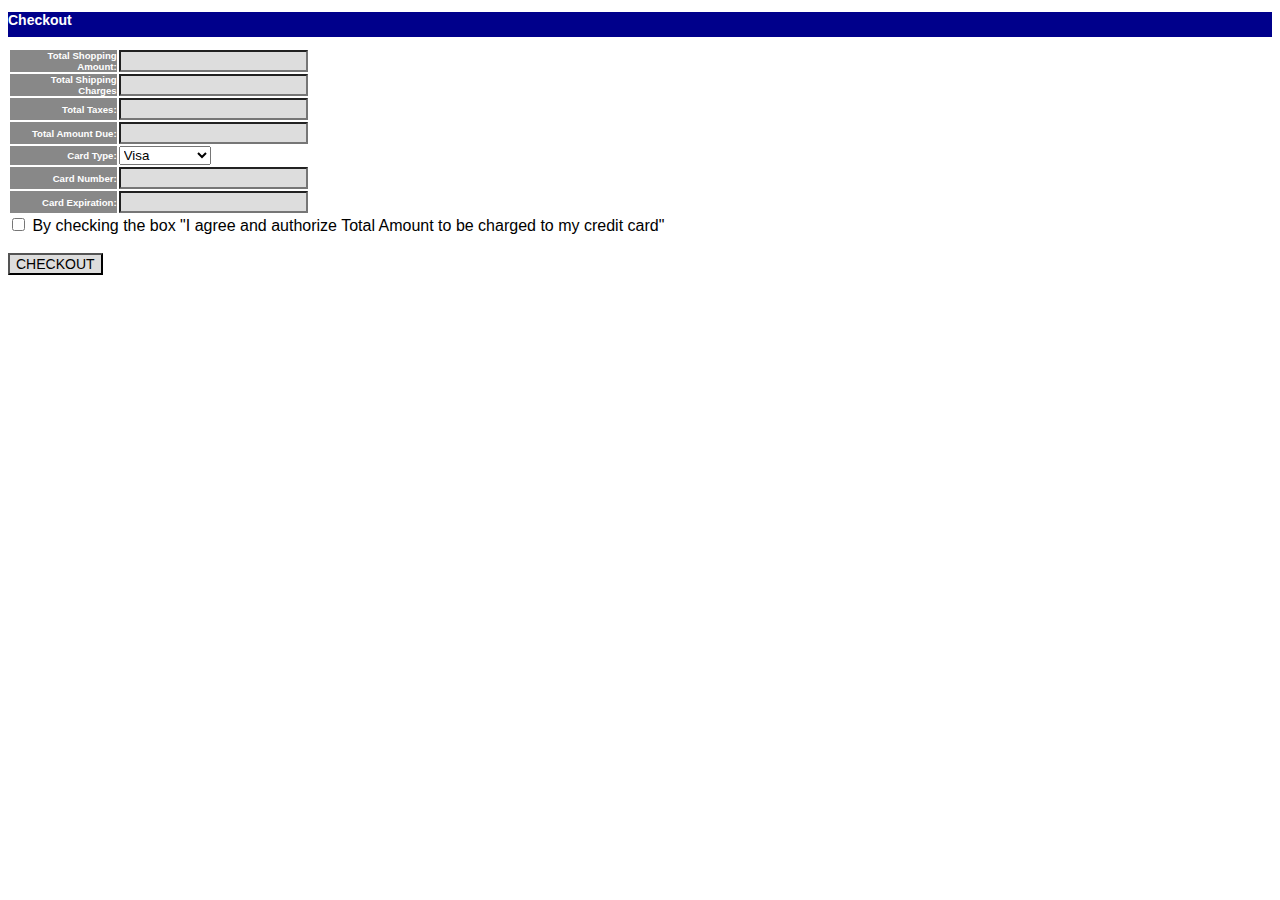
<file: checkout.html>
<!DOCTYPE html>


<html lang="en">
<head>
    	<link rel="stylesheet" type="text/css" href="styles.css">
        <script src="main.js"></script>
		<title> Checkout </title>
		<script src="https://ajax.googleapis.com/ajax/libs/jquery/3.4.1/jquery.min.js"></script>
		<script type="text/javascript">
		function validateForm() {
			//document.getElementById('myMessages').innerHTML = "Successfully Submitted!";
			$("#myMessgaes").text("Your informationis successfully submitted!");
			return true;
		}
			// AJAX code
		function loadDoc() {
			var xttp = new XMLHttpRequest();
			xttp.onreadystatechange = function () {
				if (this.readyState == 4 && this.status == 200) {
					document.getElementById("ajaxDemo").value = this.responseText;
				}
			};
			xttp.open("Get", "ajaxContent.txt", true);
			xttp.send();
		}
        function getTotal() {
        if (window.XMLHttpRequest) {
			xmlhttp = new XMLHttpRequest();
		}
		else {
			xmlhttp = new ActiveXObject("Microsoft.XMLHTTP)");
		}
		xmlhttp.onreadystatechange = function () {
			if (this.readyState == 4 && this.status == 200) {
				var obj = eval(this.responseText);
				for ( i = 0; i < obj.length; i++) {
					document.getElementById("totalKart").value=obj[i].totalKart;
                    document.getElementById("totalShipping").value=parseFloat(obj[i].totalKart*.03).toFixed(2);
                    document.getElementById("totalTaxes").value=parseFloat(obj[i].totalKart*.08).toFixed(2);
                    var total = obj[i].totalKart;
                    var shipping = parseFloat(obj[i].totalKart*.03).toFixed(2);
                    var tax = parseFloat(obj[i].totalKart*.08).toFixed(2);
                    var gTotal = Number(total)+Number(shipping)+Number(tax);
                    document.getElementById("totalDue").value=parseFloat(gTotal).toFixed(2);
				}
			}
		};
		xmlhttp.open("GET", "getKartTotal.php",true);
		xmlhttp.send()
		}
		function showState() {
		if (window.XMLHttpRequest) {
			xmlhttp = new XMLHttpRequest();
		}
		else {
			xmlhttp = new ActiveXObject("Microsoft.XMLHTTP)");
		}
		xmlhttp.onreadystatechange = function () {
			if (this.readyState == 4 && this.status == 200) {
				var obj = eval(this.responseText);
				var x = document.getElementById("stateDD");

				for ( i = 0; i < obj.length; i++) {
					var option = document.createElement ("option");
					option.value = obj[i].stateCode;
					option.text = obj[i].stateName;
					x.add(option, x[i]);
				}
			}
		};
		xmlhttp.open("GET", "getState.php",true);
		xmlhttp.send();
		}
        function start() {
            getTotal();
            //values();
        }
            
		</script>


	</head>

<body onload="start() ">
<h2> Checkout</h2>

<form name="checkOut" action="insert_credit.php" id="credit" method="post">
 	<table>
        <tr>
			<td class="label"></class> Total Shopping Amount: </td>
            <td> <input type="number" name="totalKart" value="" id ="totalKart" readonly></td>
        </tr>
		<tr>
			<td class="label"></class> Total Shipping Charges </td>
            <td> <input type="number" id="totalShipping" readonly></td>
        </tr>
		<tr>
			<td class="label"></class> Total Taxes: </td>
            <td><input type="number" id = "totalTaxes" readonly></td>
		</tr>
		<tr>
			<td class="label"> Total Amount Due: </td>
			<td> <input type="number" id = "totalDue" readonly></td>
		</tr>
        <tr>
            <td class="label"> Card Type: </td>
            <td><select name="cardType" id="cardType" required="required">
                <option value="Visa">Visa</option>
                <option value="Amex">Amex</option>
                <option value="MasterCard">MasterCard</option>
        </tr>
        <tr>
            <td class="label"> Card Number: </td>
            <td><input type="text"; name ="cardNum" id="cardNum"; title='Please enter digits';
            maxlength="100"></td>
        </tr>
        <tr>
            <td class="label"> Card Expiration: </td>
            <div id = "expiration">
            <td><input type="text"; name="cardExp" id="cardExp"; title='Please enter MM/YYYY';
            pattern="(0[1-9]|10|11|12)/20[0-9]{2}$" maxlength="100"></td>
            </div>
        </tr>
        </table>

        <input type="checkbox" name="agreeMent" required
         value="no" > By checking the box "I agree and authorize Total Amount to be charged to my credit card" <br>

    
   <br><input type="submit" value="CHECKOUT"></td>
</form>

</body>
</html>
</file>
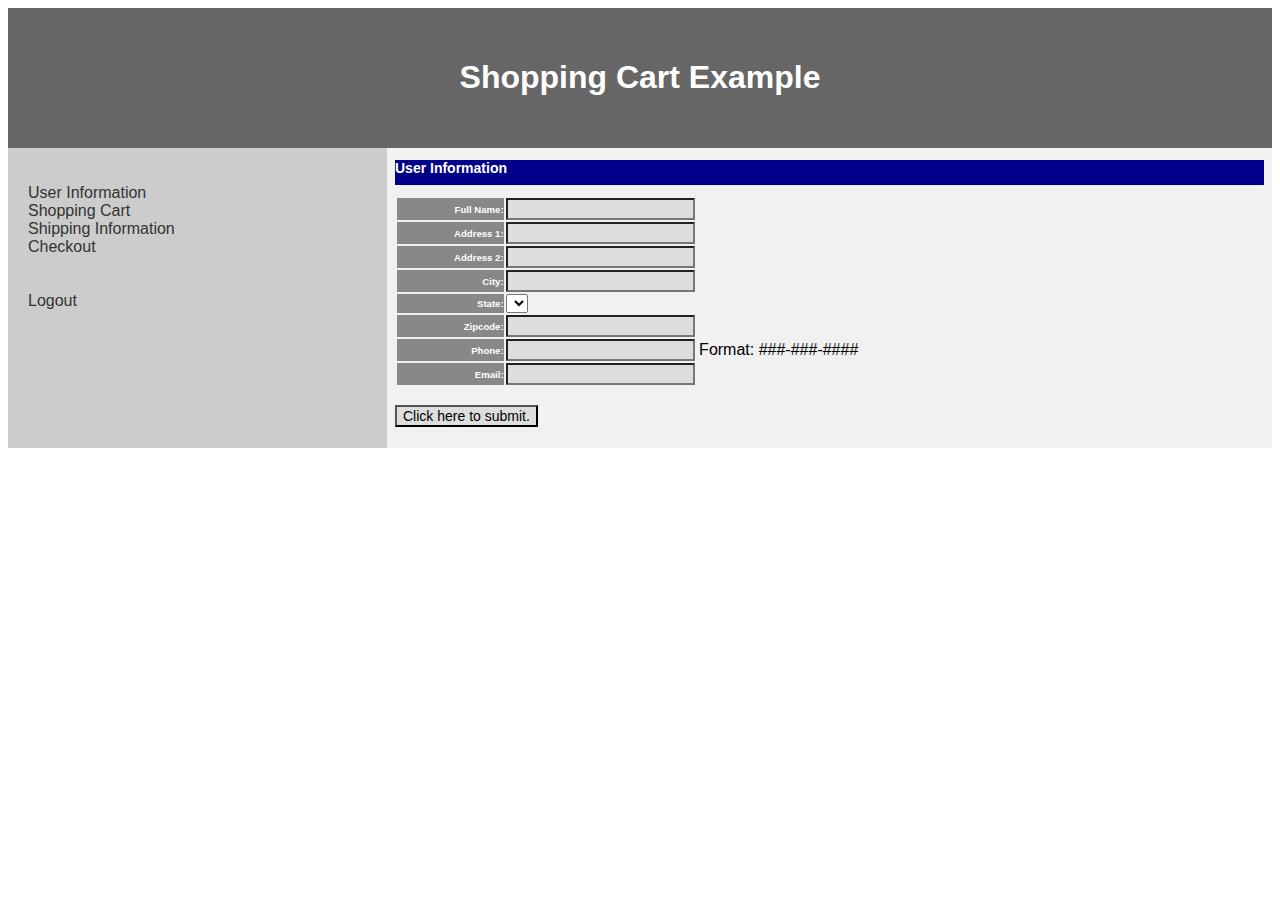
<file: Main_Page.html>
<!DOCTYPE html>
<html lang="en">
<head>
    <meta charset="UTF-8">
    <meta name="viewport" content="width=device-width, initial-scale=1">
    <title>Main Page</title>
    <link rel="stylesheet" type="text/css" href="styles.css">
</head>
<body>
    <header>
        <h1>Shopping Cart Example</h1>
    </header>

<!-- <section> -->
    <nav>
        <ul>
            <li><a href="userinformation.html" target="contentFrame"> User Information</a></li>
            <li><a href="Shopping_Cart.html" target="contentFrame"> Shopping Cart</a></li>
            <li><a href="shipping.html" target="contentFrame"> Shipping Information</a></li>
            <li><a href="checkout.html" target="contentFrame"> Checkout</a></li>
            <li><a> <br/><br>  </a></li>
            <li><a href="logout.php"> Logout</a></li>
        </ul>
    </nav>

    <article class="iframe">
        <iframe class="iframe" height = "600" width="100%" name="contentFrame" src="userinformation.html"></iframe>
    </article>
<!-- </section> -->

<!--     <footer>
        <p>Footer</p>
    </footer> -->
</body>
</html>
</file>
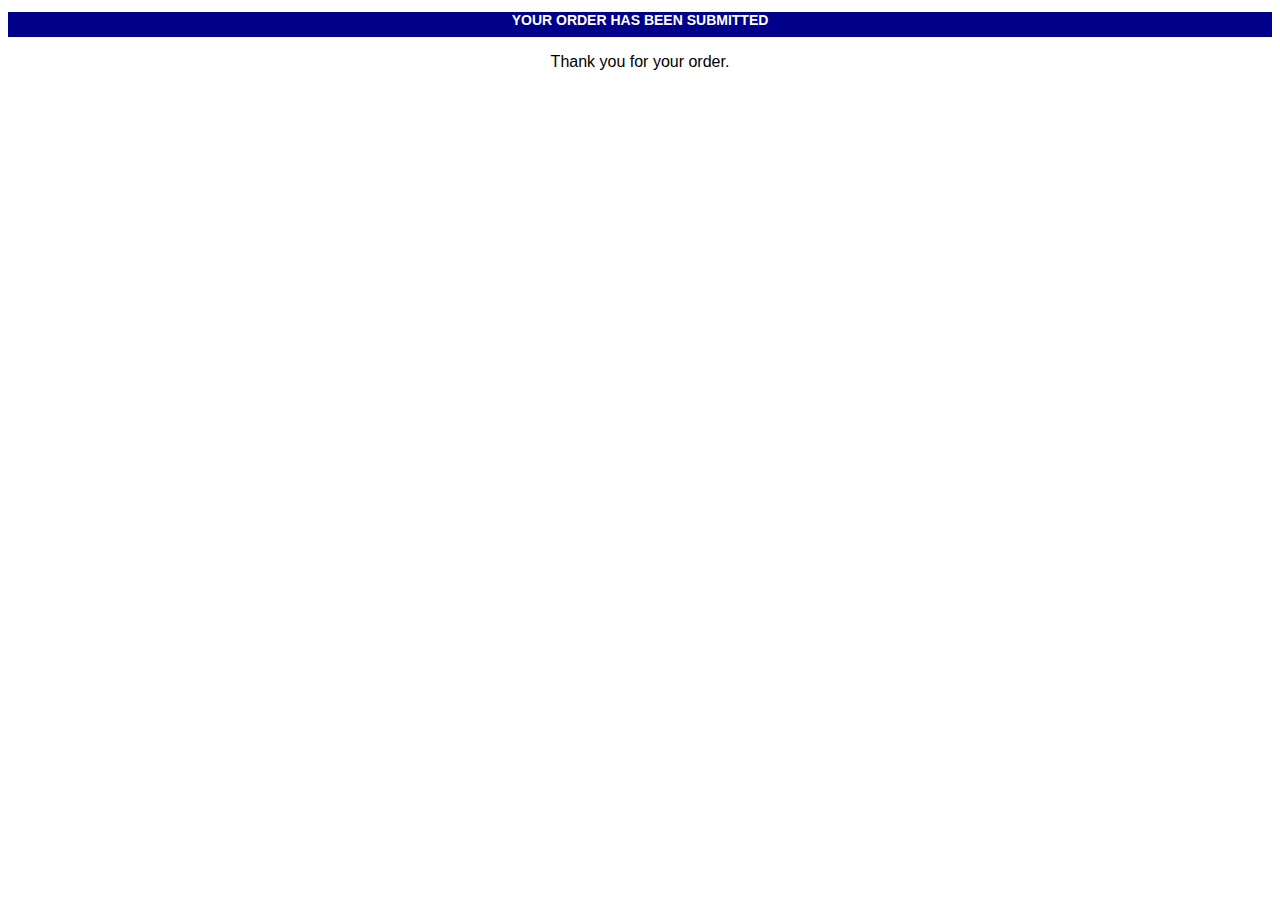
<file: order_confirmation.html>
<!DOCTYPE html>
<html>
<head>
    <link rel="stylesheet" href="styles.css">
</head>
<body>
<h2> <center> YOUR ORDER HAS BEEN SUBMITTED </center></h2>
<form name="Confirmation" >
    <p> <center> Thank you for your order.</center></p>
    <!-- <br><center> <input type="button" value="logout" onclick="window.location.href ='logout.php';" ></center> -->
</form>
</body>
</html>
</file>
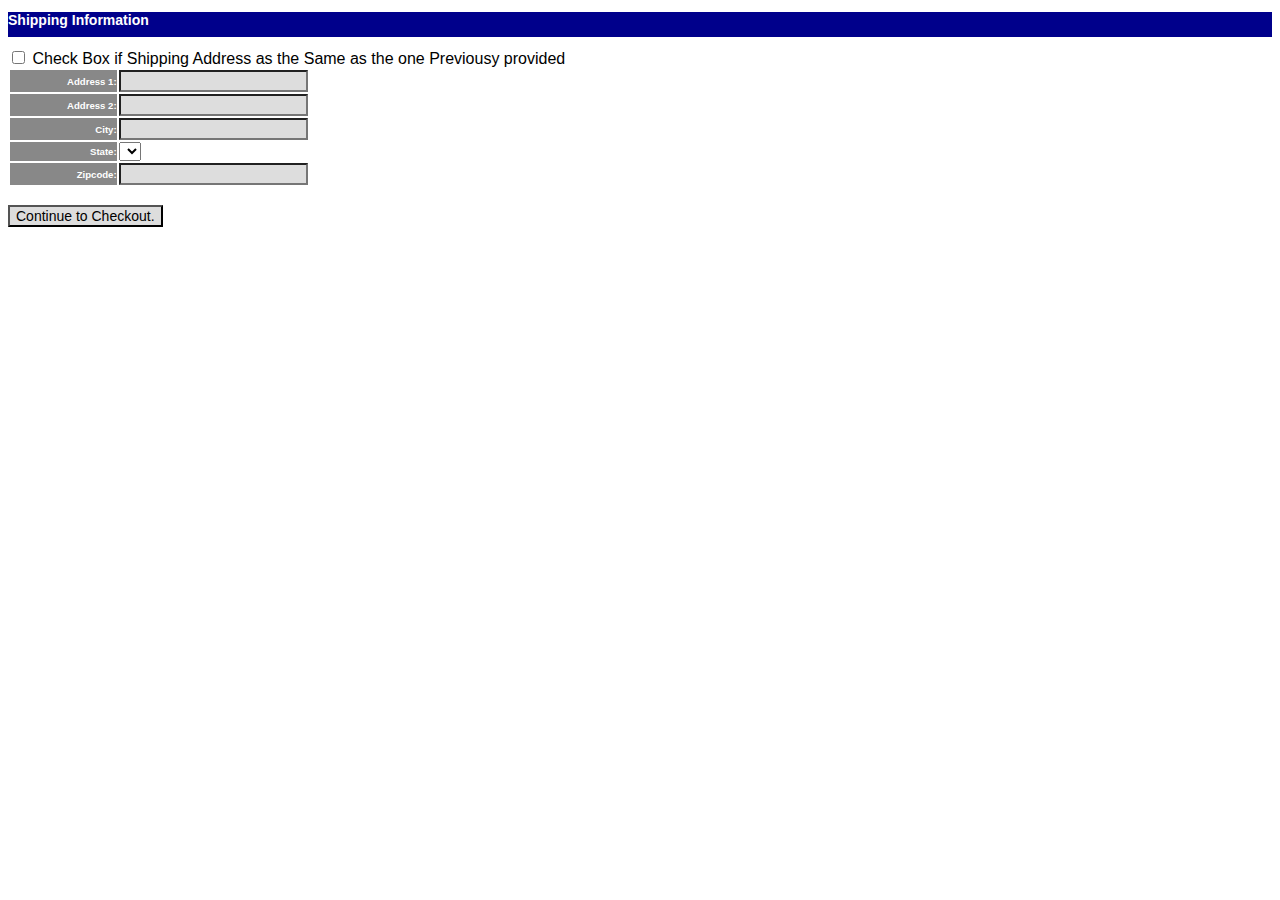
<file: shipping.html>
<!DOCTYPE html>
<html>
    <head>
    
        <link rel="stylesheet" type="text/css" href="styles.css">
		<title> Shipping Information </title>
		<script src="https://ajax.googleapis.com/ajax/libs/jquery/3.4.1/jquery.min.js"></script>
		<script type="text/javascript">
		function validateForm() {
			//document.getElementById('myMessages').innerHTML = "Successfully Submitted!";
			$("#myMessgaes").text("Your informationis successfully submitted!");
			return true;
		}
			// AJAX code
		function loadDoc() {
			var xttp = new XMLHttpRequest();
			xttp.onreadystatechange = function () {
				if (this.readyState == 4 && this.status == 200) {
					document.getElementById("ajaxDemo").value = this.responseText;
				}
			};
			xttp.open("Get", "ajaxContent.txt", true);
			xttp.send();
		}
        function fillUser() {
		if (window.XMLHttpRequest) {
			xmlhttp = new XMLHttpRequest();
		}
		else {
			xmlhttp = new ActiveXObject("Microsoft.XMLHTTP)");
		}
		xmlhttp.onreadystatechange = function () {
			if (this.readyState == 4 && this.status == 200) {
				var obj = eval(this.responseText);
				for ( i = 0; i < obj.length; i++) {
					document.getElementById("address1").value=obj[i].address1;
					document.getElementById("address2").value=obj[i].address2;
                    document.getElementById("city").value=obj[i].city;
                    document.getElementById("stateDD").value=obj[i].state;
                    document.getElementById("zip").value=obj[i].zip;
				}
			}
		};
		xmlhttp.open("GET", "getuser.php",true);
		xmlhttp.send();
		}
		function showState() {
		if (window.XMLHttpRequest) {
			xmlhttp = new XMLHttpRequest();
		}
		else {
			xmlhttp = new ActiveXObject("Microsoft.XMLHTTP)");
		}
		xmlhttp.onreadystatechange = function () {
			if (this.readyState == 4 && this.status == 200) {
				var obj = eval(this.responseText);
				var x = document.getElementById("stateDD");

				for ( i = 0; i < obj.length; i++) {
					var option = document.createElement ("option");
					option.value = obj[i].stateCode;
					option.text = obj[i].stateName;
					x.add(option, x[i]);
				}
			}
		};
		xmlhttp.open("GET", "getState.php",true);
		xmlhttp.send();
		}
        function start() {
            showState();
            fillUser();
        }
            
		</script>

  
    </head>
  
  
    <body onload="showState() ">
    <h2> Shipping Information</h2>
       
    <form action="insert_shipping.php" id="shippingForm" method="post">
        <div>
            <input type="checkbox" name="agreeMent" id="check" onclick="fillUser()"
                value="no" > Check Box if Shipping Address as the Same as the one Previousy provided<br>
            </input>
        </div>
        <table>
            <tr>
				<td class="label"></class> Address 1: </td>
				<td><input type="text"  name="address1" id="address1" required="required"
				title='Enter Address 1' maxlength="100"></td>
			</tr>
			<tr>
				<td class="label"></class> Address 2: </td>
				<td><input type="text"  name="address2" id="address2"
				maxlength="100"></td>
			</tr>
			<tr>
				<td class="label"> City: </td>
				<td><input type="text" name="city" id="city"
				title='Enter City' required="required" maxlength="100"></td>
			</tr>
			<tr>
				<td class="label"> State: </td>
				<td>
				<select type="text" id="stateDD" name="state" >
				<select>
				</td>
			</tr>
			<tr>
				<td class="label"> Zipcode: </td>
				<td><input type="text"  name="zip" id="zip" pattern="(\d{5}([\-]\d{4})?)"
				title='Enter Zipcode' required="required" minlength="5" maxlength="9"></td>
			</tr>
        </table>
        <br><input type="submit" value="Continue to Checkout."></td>
    </form>
    
</body>
</html>
</file>
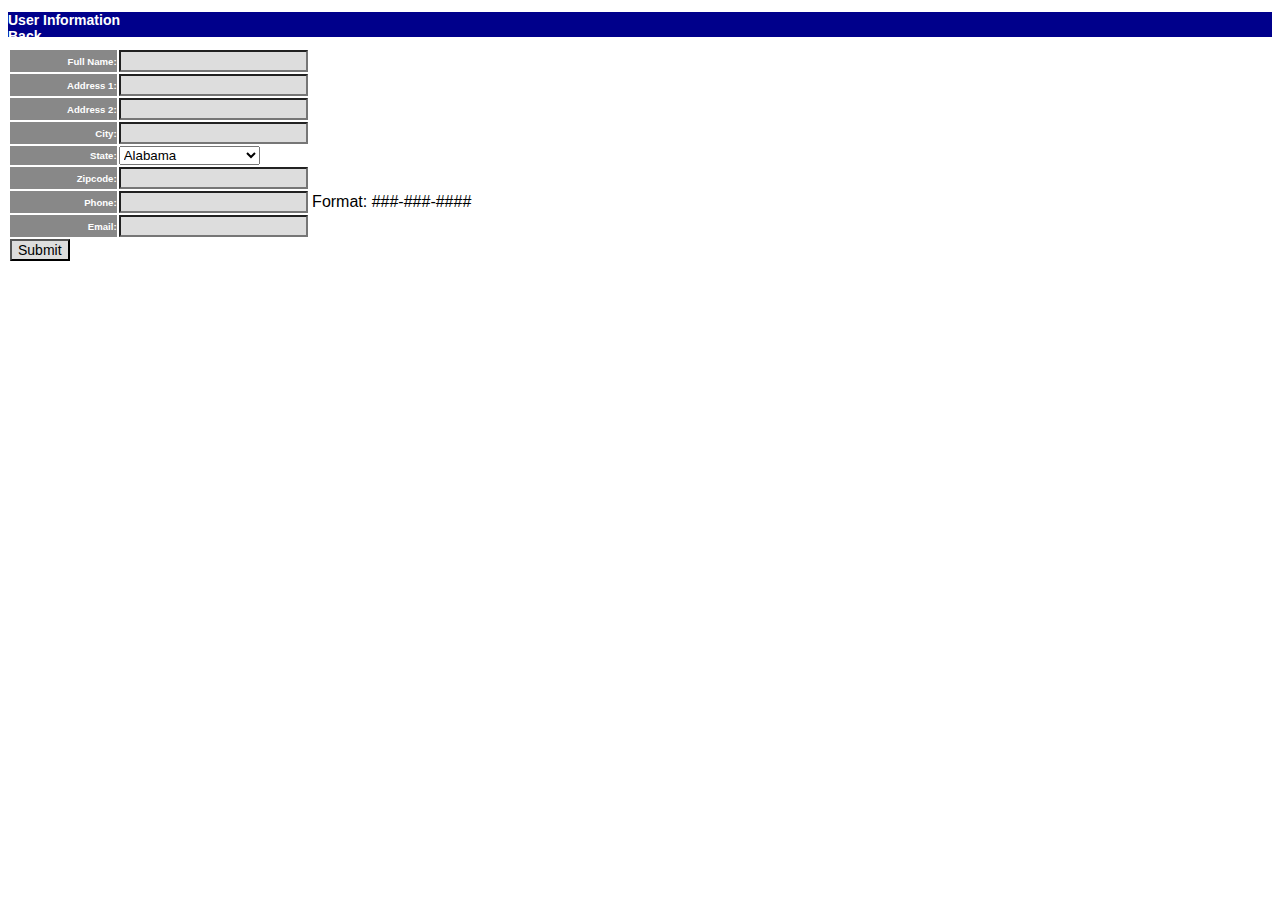
<file: User information.html>
<!DOCTYPE html>

<html lang="en">
	<head>
		<link rel="stylesheet" type="text/css" href="styles.css">
		<title> User Information </title>
		<script type="text/javascript">
		function validateForm() {
			document.getElementById('myMessages').innerHTML = "Successfully Submitted!";
			return false;
		}
		</script>



	</head>

	<body>
	<h2> User Information  <div class="exit-btn"> Back </div> </h2>
		<form action="#" onsubmit="return validateForm()">
 			<table>
				<tr>

					<td class="label"></class> Full Name: </td>
					<td><input type="text" id="fullName" required="required"
					title='Enter Full Name' maxlength="100"></td>
				</tr>
				<tr>
					<td class="label"></class> Address 1: </td>
					<td><input type="text"  id="txtAddress1" required="required"
					title='Enter Address 1' maxlength="100"></td>
				</tr>
				<tr>
					<td class="label"></class> Address 2: </td>
					<td><input type="text"  id="txtAddress2"
					maxlength="100"></td>
				</tr>
				<tr>

					<td class="label"> City: </td>
					<td><input type="text" id="txtCity"
					title='Enter City' required="required" maxlength="100"></td>
				</tr>

					<td class="label"> State: </td>
					<td><select name="State"  required="required">

	<option value="AL">Alabama</option>
	<option value="AK">Alaska</option>
	<option value="AZ">Arizona</option>
	<option value="AR">Arkansas</option>
	<option value="CA">California</option>
	<option value="CO">Colorado</option>
	<option value="CT">Connecticut</option>
	<option value="DE">Delaware</option>
	<option value="DC">District Of Columbia</option>
	<option value="FL">Florida</option>
	<option value="GA">Georgia</option>
	<option value="HI">Hawaii</option>
	<option value="ID">Idaho</option>
	<option value="IL">Illinois</option>
	<option value="IN">Indiana</option>
	<option value="IA">Iowa</option>
	<option value="KS">Kansas</option>
	<option value="KY">Kentucky</option>
	<option value="LA">Louisiana</option>
	<option value="ME">Maine</option>
	<option value="MD">Maryland</option>
	<option value="MA">Massachusetts</option>
	<option value="MI">Michigan</option>
	<option value="MN">Minnesota</option>
	<option value="MS">Mississippi</option>
	<option value="MO">Missouri</option>
	<option value="MT">Montana</option>
	<option value="NE">Nebraska</option>
	<option value="NV">Nevada</option>
	<option value="NH">New Hampshire</option>
	<option value="NJ">New Jersey</option>
	<option value="NM">New Mexico</option>
	<option value="NY">New York</option>
	<option value="NC">North Carolina</option>
	<option value="ND">North Dakota</option>
	<option value="OH">Ohio</option>
	<option value="OK">Oklahoma</option>
	<option value="OR">Oregon</option>
	<option value="PA">Pennsylvania</option>
	<option value="RI">Rhode Island</option>
	<option value="SC">South Carolina</option>
	<option value="SD">South Dakota</option>
	<option value="TN">Tennessee</option>
	<option value="TX">Texas</option>
	<option value="UT">Utah</option>
	<option value="VT">Vermont</option>
	<option value="VA">Virginia</option>
	<option value="WA">Washington</option>
	<option value="WV">West Virginia</option>
	<option value="WI">Wisconsin</option>
	<option value="WY">Wyoming</option>
</select></td>

				<tr>
					<td class="label"> Zipcode: </td>
					<td><input type="text"  id="txtZipcode"
					title='Enter Zipcode' required="required" minlength="5" maxlength="9"></td>
				</tr>
				<tr>
					<td class="label"> Phone: </td>
					<td><input type="tel" name="phone" pattern="^\d{3}-\d{3}-\d{4}$" required="required" title='Enter Phone Number'
					 >
					<span>Format: ###-###-####</span></td>
				</tr>
				<tr>
					<td class="label"> Email: </td>
					<td><input type="email"; name="email"; pattern="[a-z0-9._%+-]+@[a-z0-9]+\.[a-z]{2,}$"; required="required"; title='Please enter valid email';
					 maxlength="100"></td>
				</tr>
				<tr>
					<td colspan="2"><input type="submit" title='Click here to submit.'></td>
				</tr>
				<tr>
					<td colspan="2"><span id="myMessages" style="color:green;"></span>
					</td>
				</tr>
			</table>
		</form>
	</body>
</html>
</file>
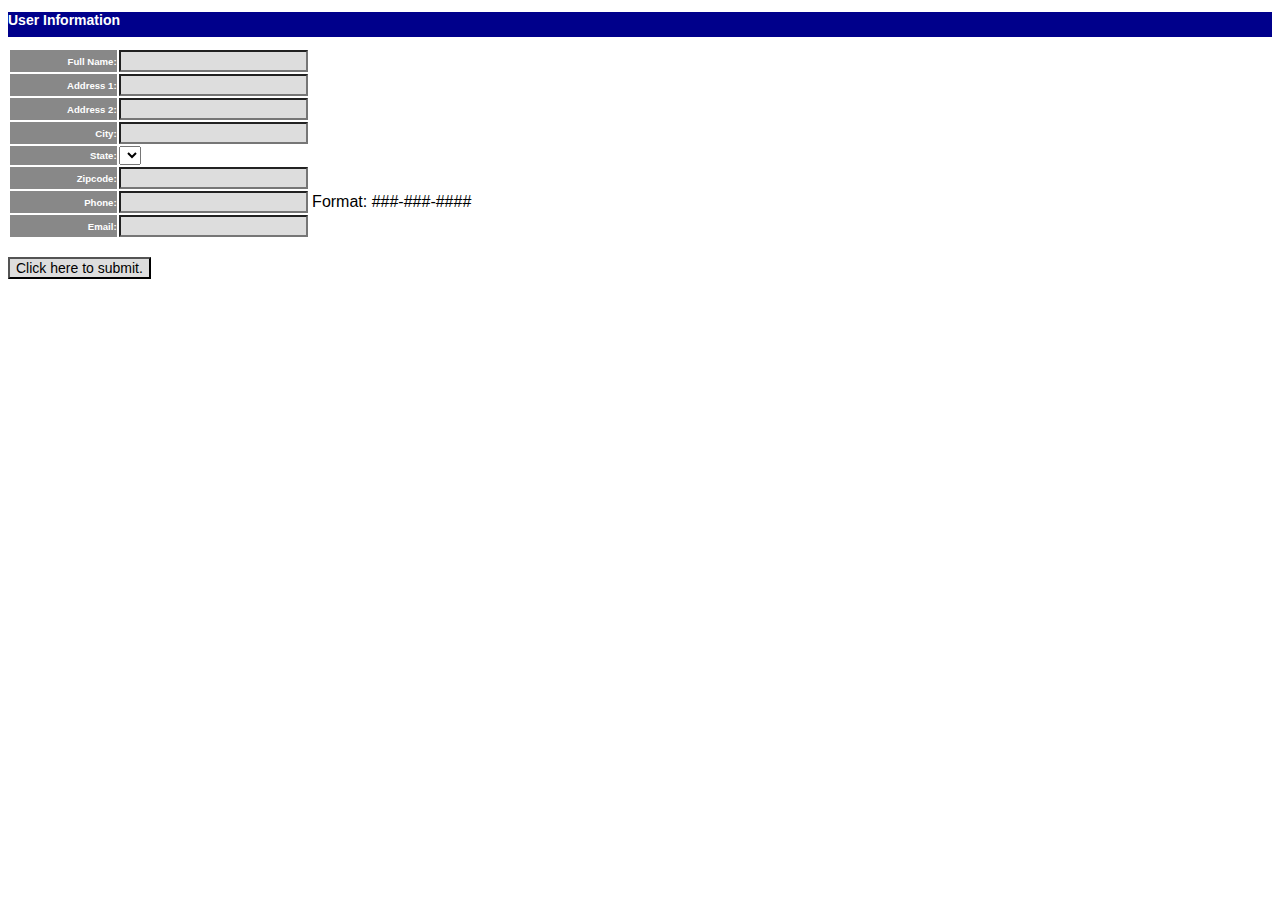
<file: userInformation.html>
<!DOCTYPE html>

<html lang="en">
	<head>
		<link rel="stylesheet" type="text/css" href="styles.css">
		<title> User Information </title>
		<script src="https://ajax.googleapis.com/ajax/libs/jquery/3.4.1/jquery.min.js"></script>
		<script type="text/javascript">
		function validateForm() {
			//document.getElementById('myMessages').innerHTML = "Successfully Submitted!";
			$("#myMessgaes").text("Your informationis successfully submitted!");
			return true;
		}
			// AJAX code
		function loadDoc() {
			var xttp = new XMLHttpRequest();
			xttp.onreadystatechange = function () {
				if (this.readyState == 4 && this.status == 200) {
					document.getElementById("ajaxDemo").value = this.responseText;
				}
			};
			xttp.open("Get", "ajaxContent.txt", true);
			xttp.send();
		}
        function fillUser() {
		if (window.XMLHttpRequest) {
			xmlhttp = new XMLHttpRequest();
		}
		else {
			xmlhttp = new ActiveXObject("Microsoft.XMLHTTP)");
		}
		xmlhttp.onreadystatechange = function () {
			if (this.readyState == 4 && this.status == 200) {
				var obj = eval(this.responseText);
				for ( i = 0; i < obj.length; i++) {
					document.getElementById("fullname").value=obj[i].fullname;
					document.getElementById("address1").value=obj[i].address1;
					document.getElementById("address2").value=obj[i].address2;
                    document.getElementById("city").value=obj[i].city;
                    document.getElementById("stateDD").value=obj[i].state;
                    document.getElementById("zip").value=obj[i].zip;
                    document.getElementById("phone").value=obj[i].phone;
                    document.getElementById("email").value=obj[i].email;
				}
			}
		};
		xmlhttp.open("GET", "getuser.php",true);
		xmlhttp.send();
		}
		function showState() {
		if (window.XMLHttpRequest) {
			xmlhttp = new XMLHttpRequest();
		}
		else {
			xmlhttp = new ActiveXObject("Microsoft.XMLHTTP)");
		}
		xmlhttp.onreadystatechange = function () {
			if (this.readyState == 4 && this.status == 200) {
				var obj = eval(this.responseText);
				var x = document.getElementById("stateDD");

				for ( i = 0; i < obj.length; i++) {
					var option = document.createElement ("option");
					option.value = obj[i].stateCode;
					option.text = obj[i].stateName;
					x.add(option, x[i]);
				}
			}
		};
		xmlhttp.open("GET", "getState.php",true);
		xmlhttp.send();
		}
        function start() {
            showState();
            fillUser();
        }
            
		</script>


	</head>

	<body onload="start() ">
	<h2> User Information </h2>
		<form action="insert.php" id="myForm" method="post">
 			<table>
				<tr>

					<td class="label"></class> Full Name: </td>
					<td><input type="text" name="fullname" id="fullname" required="required"
					title='Enter Full Name' maxlength="100"></td>
				</tr>
				<tr>
					<td class="label"></class> Address 1: </td>
					<td><input type="text"  name="address1" id="address1" required="required"
					title='Enter Address 1' maxlength="100"></td>
				</tr>
				<tr>
					<td class="label"></class> Address 2: </td>
					<td><input type="text"  name="address2" id="address2"
					maxlength="100"></td>
				</tr>
				<tr>
					<td class="label"> City: </td>
					<td><input type="text" name="city" id="city"
					title='Enter City' required="required" maxlength="100"></td>
				</tr>
				<tr>
					<td class="label"> State: </td>
					<td>
						<select type="text" id="stateDD" name="state" >
							<select>

					</td>
				</tr>
				<tr>
					<td class="label"> Zipcode: </td>
					<td><input type="text"  name="zip" id="zip" pattern="(\d{5}([\-]\d{4})?)"
					title='Enter Zipcode' required="required" minlength="5" maxlength="9"></td>
				</tr>
				<tr>
					<td class="label"> Phone: </td>
					<td><input type="tel" name="phone" id="phone" pattern="^\d{3}-\d{3}-\d{4}$" required="required" title='Enter Phone Number'
					 >
					<span>Format: ###-###-####</span></td>
				</tr>
				<tr>
					<td class="label"> Email: </td>
					<td><input type="email"; name="email"; id="email"; pattern="[a-z0-9._%+-]+@[a-z0-9]+\.[a-z]{2,}$"; required="required"; title='Please enter valid email';
					 maxlength="100"></td>
				</tr>
            </table>
			<br><input type="submit" value="Click here to submit."></td>
		</form>
	</body>
</html>
</file>
<file: styles.css>
h2, label {
						color:white;
						background-color: darkblue;
						font-family: sans-serif;
						font-size: 14px;
						height: 25px;
						text-align: justify;
        }
        .label {
						color:white;
						background-color: #888;
						font-family: sans-serif;
						font-size: .6em;
						font-weight:bold;
						text-align:right;
						width: 80pt;
        }
				td {
						padding:0;
						border:0;
				}
				input {
						color:black;
						background-color: #ddd;
						font-family: sans-serif;
						font-size: 14px;
				}
      * {
        box-sizing: border-box;
        }
        body{
            font-family: Arial, Helvetica, sans-serif;
        }
        header {
            background-color: #666;
            padding: 30px;
            text-align: center;
            font_size: 35px;
            color:white;
        }
        nav {
            float: left;
            width: 30%;
            height: 300px;
            background: #ccc;
            padding: 20px;
        }
        nav ul{
            list-style-type: none;
            padding:0;
        }
        article {
            float: left;
            padding: 20px;
            width: 70%;
            background-color: #f1f1f1;
            height: 300px;
        }
        section:after{
            content:"";
            display: table;
            clear: both;
        }
        footer {
            background-color: #777;
            padding: 10px;
            text-align: center;
            color:white;
        }
        @media (max-width: 600px) {
            nav, article {
                width:100%;
                height: auto;
            }
        }
        .iframe {
            margin: 0;
            padding: 0;
            border: none;
        }
        a{
            text-decoration: none;
            color: #333;
        }
</file>
